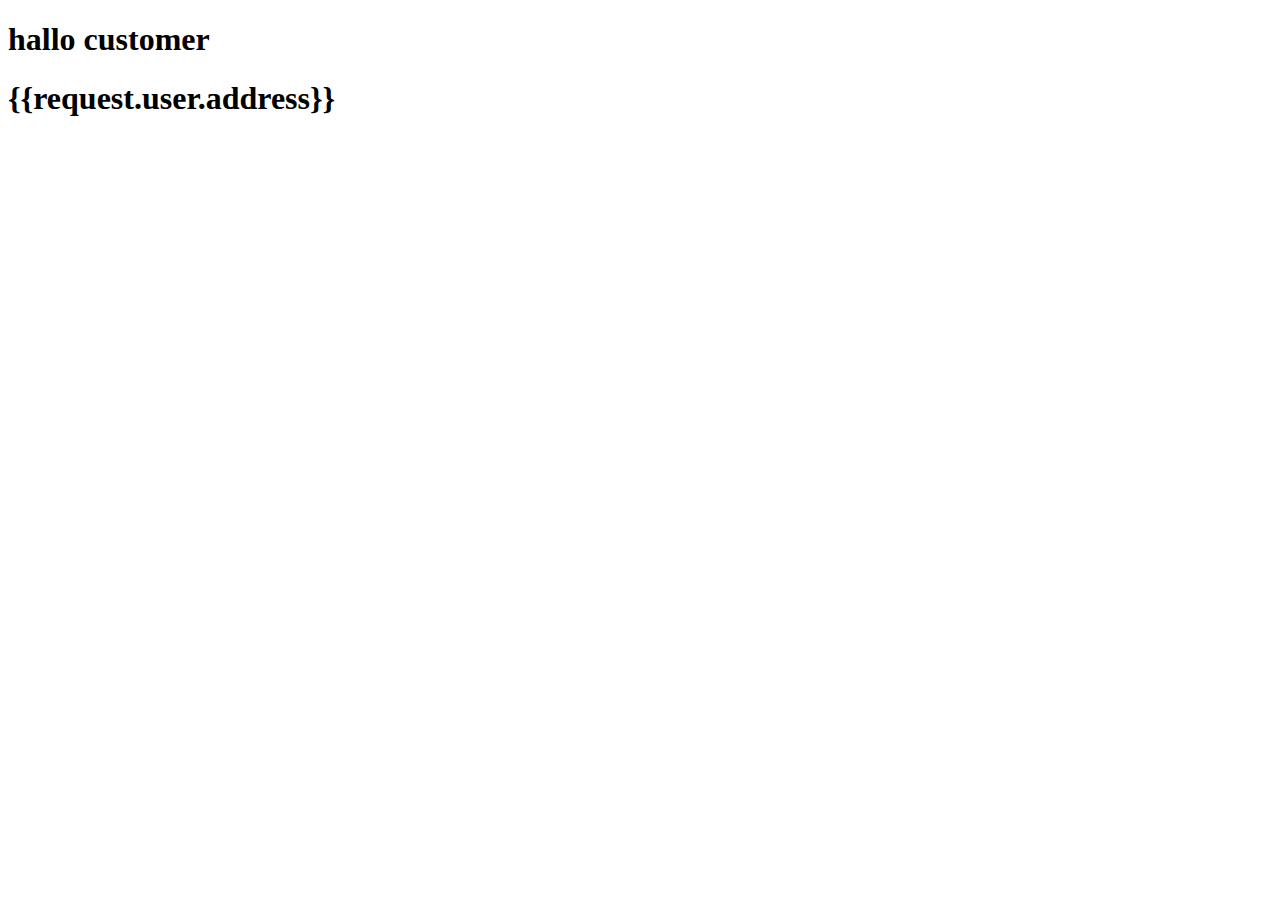
<file: autowreck_main/templates/c_page.html>
<!DOCTYPE html>
<html lang="en">
<head>
    <meta charset="UTF-8">
    <meta http-equiv="X-UA-Compatible" content="IE=edge">
    <meta name="viewport" content="width=device-width, initial-scale=1.0">
    <title>Document</title>
</head>
<body>
    <h1>hallo customer</h1>
    <h1>{{request.user.address}}</h1>

</body>
</html
</file>
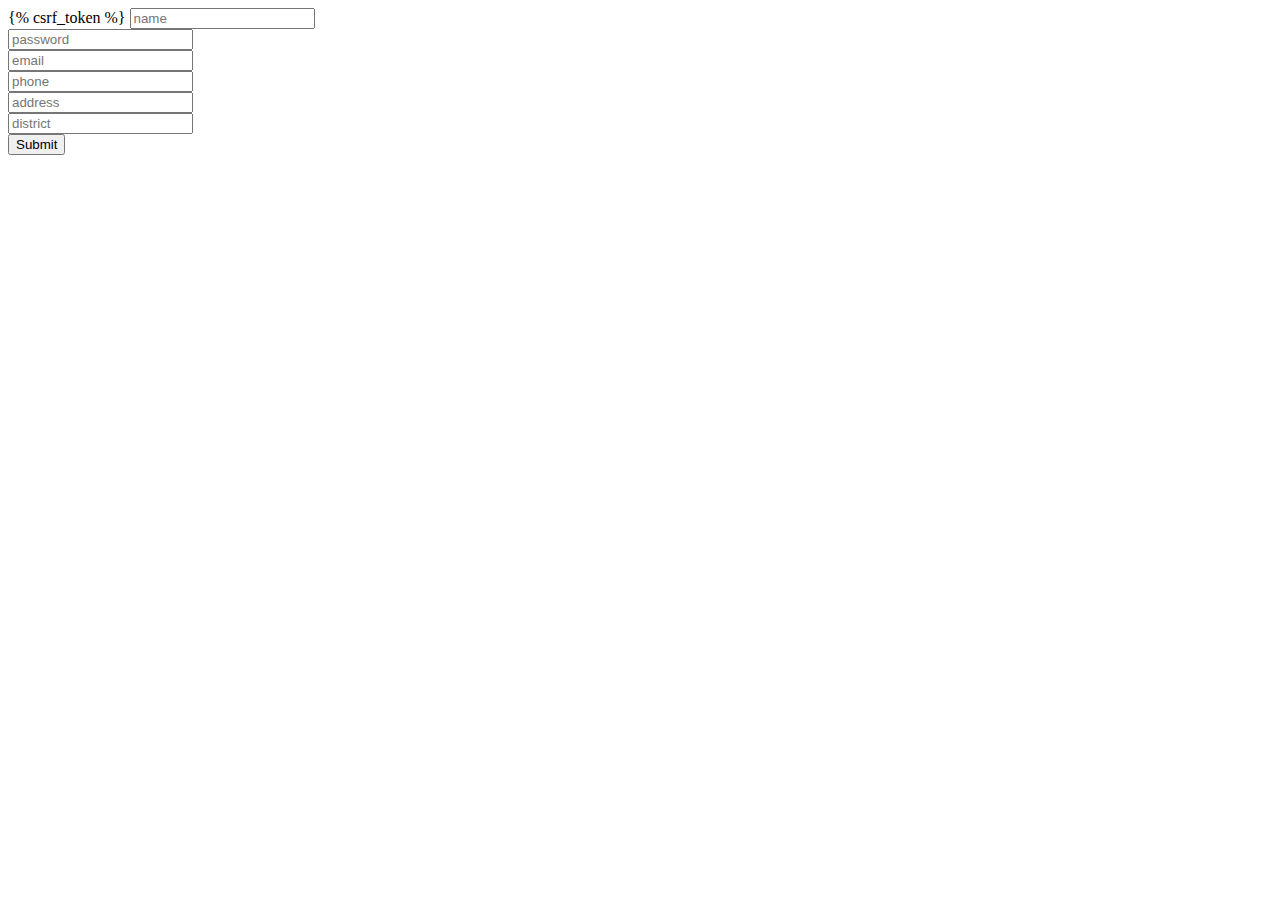
<file: autowreck_main/templates/m_reg.html>
<!DOCTYPE html>
<html lang="en">
<head>
    <meta charset="UTF-8">
    <meta http-equiv="X-UA-Compatible" content="IE=edge">
    <meta name="viewport" content="width=device-width, initial-scale=1.0">
    <title>Document</title>
</head>
<body>
    <form action="m_reg" method="post">
        {% csrf_token %}
        <input type="text" name="username" placeholder="name"><br>
        <input type="text" name="password" placeholder="password"><br>
        <input type="text" name="email" placeholder="email"><br>
        <input type="text" name="phone" placeholder="phone"><br>
        <input type="text" name="address" placeholder="address"><br> 
        <input type="text" name="district" placeholder="district"><br> 
            
        <input type="submit" ><br>
    </form>    
</body>
</html>
</file>
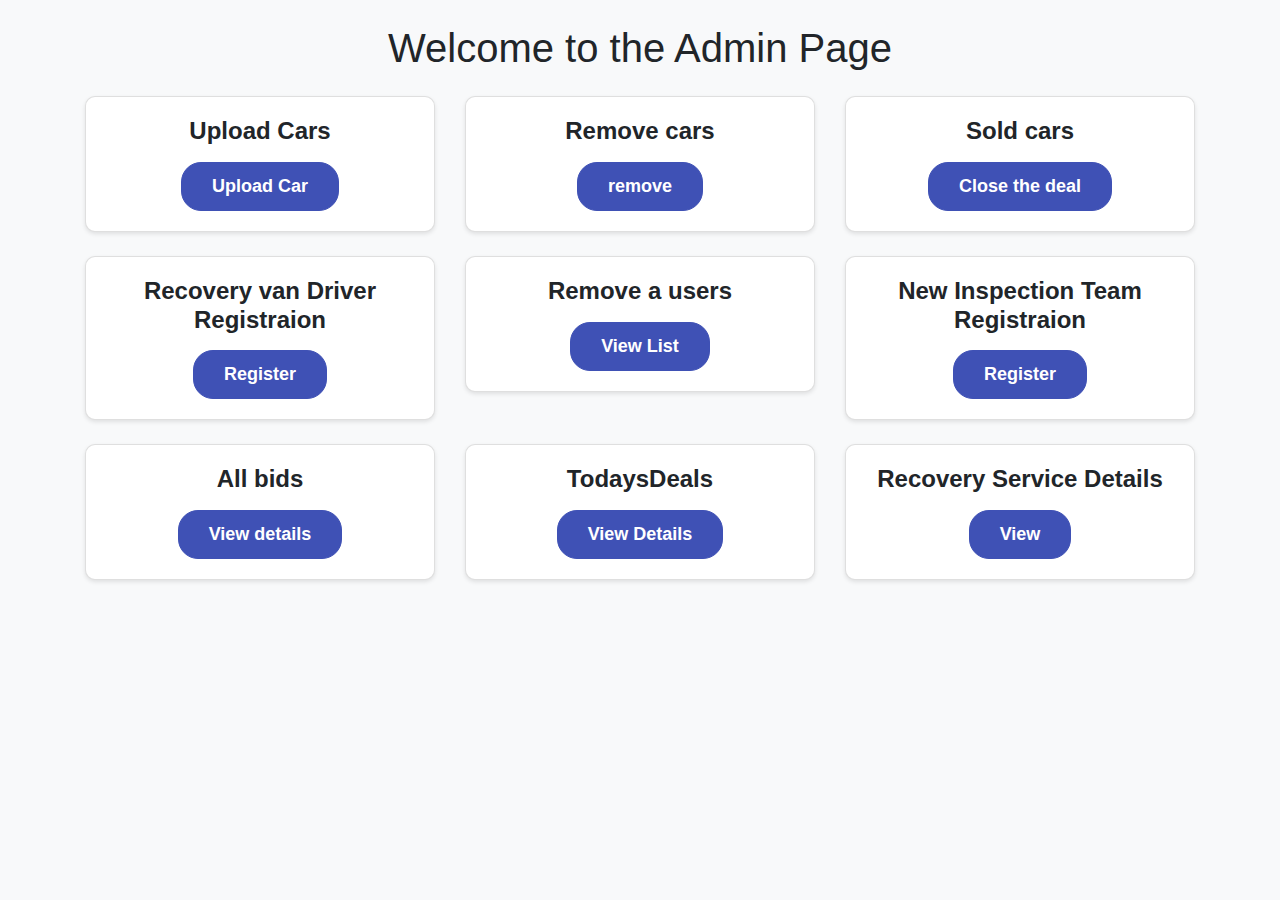
<file: autowreck_main/templates/main_admin.html>
<!DOCTYPE html>
<html lang="en">
<head>
    <meta charset="UTF-8">
    <meta http-equiv="X-UA-Compatible" content="IE=edge">
    <meta name="viewport" content="width=device-width, initial-scale=1.0">
    <!-- Include Bootstrap CSS -->
    <link rel="stylesheet" href="https://stackpath.bootstrapcdn.com/bootstrap/4.3.1/css/bootstrap.min.css">
    <title>Admin Page</title>
    <style>
        body {
            background-color: #f8f9fa;
        }
        .card {
            background-color: #ffffff;
            border-radius: 10px;
            box-shadow: 0 2px 4px rgba(0,0,0,0.1);
            transition: transform 0.2s;
        }
        .card:hover {
            transform: scale(1.05);
        }
        .card-title {
            font-size: 24px;
            font-weight: 600;
            margin-bottom: 1rem;
        }
        .btn-primary {
            background-color: #3f51b5;
            border-color: #3f51b5;
            border-radius: 20px;
            font-size: 18px;
            font-weight: 600;
            padding: 10px 30px;
        }
        .btn-primary:hover {
            background-color: #303f9f;
            border-color: #303f9f;
        }
        .btn-secondary {
            background-color: #ff5722;
            border-color: #ff5722;
            border-radius: 20px;
            font-size: 18px;
            font-weight: 600;
            padding: 10px 30px;
        }
        .btn-secondary:hover {
            background-color: #e64a19;
            border-color: #e64a19;
        }
        .btn-success {
            background-color: #4caf50;
            border-color: #4caf50;
            border-radius: 20px;
            font-size: 18px;
            font-weight: 600;
            padding: 10px 30px;
        }
        .btn-success:hover {
            background-color: #388e3c;
            border-color: #388e3c;
        }
        .btn-danger {
            background-color: #f44336;
            border-color: #f44336;
            border-radius: 20px;
            font-size: 18px;
            font-weight: 600;
            padding: 10px 30px;
        }
        .btn-danger:hover {
            background-color: #d32f2f;
            border-color: #d32f2f;
        }


        body {
            background-image: url("https://images.unsplash.com/photo-1526726538690-5cbf956ae2fd?ixlib=rb-4.0.3&ixid=MnwxMjA3fDB8MHxwaG90by1wYWdlfHx8fGVufDB8fHx8&auto=format&fit=crop&w=1170&q=80");
            background-size: cover;
        }



    </style>
</head>
<body class="container">

    <h1 class="mt-4 text-center">Welcome to the Admin Page</h1>

    <div class="row mt-4 justify-content-center">
     
        <div class="col-sm-6 col-md-4 mb-4">
            <div class="card">
                <div class="card-body text-center">
                    <h5 class="card-title">Upload Cars</h5>
                    <a href="admin_car_upload" class="btn btn-primary">Upload Car</a>
                </div>
            </div>
        </div>

        <div class="col-sm-6 col-md-4 mb-4">
            <div class="card">
                <div class="card-body text-center">
                    <h5 class="card-title">Remove cars</h5>
                    <a href="remove_car" class="btn btn-primary">remove</a>
                </div>
            </div>
        </div>

        <div class="col-sm-6 col-md-4 mb-4">
            <div class="card">
                <div class="card-body text-center">
                    <h5 class="card-title">Sold cars</h5>
                    <a href="closed_deals" class="btn btn-primary">Close the deal</a>
                </div>
            </div>
        </div>


        <div class="col-sm-6 col-md-4 mb-4">
            <div class="card">
                <div class="card-body text-center">
                    <h5 class="card-title">Recovery van Driver Registraion</h5>
                    <a href="craindriver_reg" class="btn btn-primary">Register</a>
                </div>
            </div>
        </div>

        
        <div class="col-sm-6 col-md-4 mb-4">
            <div class="card">
                <div class="card-body text-center">
                    <h5 class="card-title">Remove a users</h5>
                    <a href="manager_admin_viewpage" class="btn btn-primary">View List</a>
                </div>
            </div>
        </div>
    



        <div class="col-sm-6 col-md-4 mb-4">
            <div class="card">
                <div class="card-body text-center">
                    <h5 class="card-title">New Inspection Team Registraion</h5>
                    <a href="i_reg" class="btn btn-primary">Register  </a>
                </div>
            </div>
        </div>

        <div class="col-sm-6 col-md-4 mb-4">
            <div class="card">
                <div class="card-body text-center">
                    <h5 class="card-title">All bids</h5>
                    <a href="All_bids" class="btn btn-primary">View details</a>
                </div>
            </div>
        </div>

        <div class="col-sm-6 col-md-4 mb-4">
            <div class="card">
                <div class="card-body text-center">
                    <h5 class="card-title">TodaysDeals</h5>
                    <a href="admin_sail_details" class="btn btn-primary">View Details</a>
                </div>
            </div>
        </div> 
        
        
        <div class="col-sm-6 col-md-4 mb-4">
            <div class="card">
                <div class="card-body text-center">
                    <h5 class="card-title">Recovery Service Details</h5>
                    <a href="crain_delliverd" class="btn btn-primary">View </a>
                </div>
            </div>
        </div>



        
    </body>
</html>
</file>
